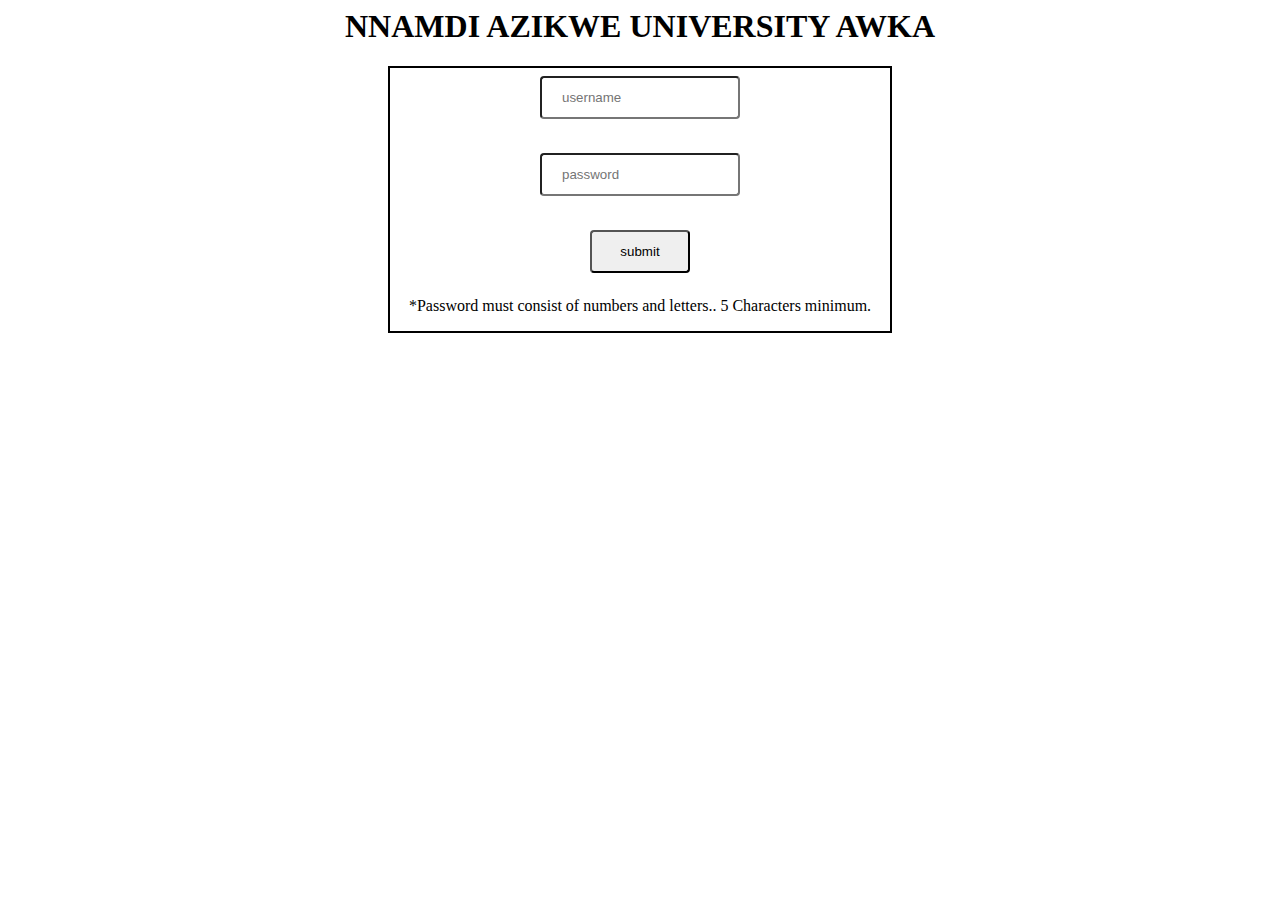
<file: index.html>
<script>
function ValidateLoginForm()
{
    var username = document.form1.username;
    var password = document.form1.password;


      if (username.value == "")
    {
        alert("Your username wasn't recognised.");
        username.focus();
        return false;
    }

      if (password.value == "")
    {
        alert("Please enter a password.");
        password.focus();
        return false;
    }
     
    else{
    return true;
    }
}
</script>

<!DOCTYPE html>
<html lang="en">
<head>
<link rel="stylesheet" href="van.css">
    <meta charset="UTF-8">
    <meta name="viewport" content="width=device-width, initial-scale=1.0">
    <meta http-equiv="X-UA-Compatible" content="ie=edge">
    <title>Van</title>
</head>
<body>
    <h1>    NNAMDI AZIKWE UNIVERSITY AWKA</h1>
    <form name="form1" action="van1.html" class='form'>
        <input type="text"style="width:40%;"id="username" placeholder="username"name="username" ><br></br>
        <input type="password" style="width:40%;"name="password"placeholder="password"id="password" pattern=".{5,}" title="Minimum length of 5 letters or numbers."  required><br></br>
        <input type="submit"style="width:20%;"name="submit" value="submit" type="submit"class="button"></a>
        <p>*Password must consist of numbers and letters.. 5 Characters minimum.</p>
    </form>
</body>
</html>
</file>
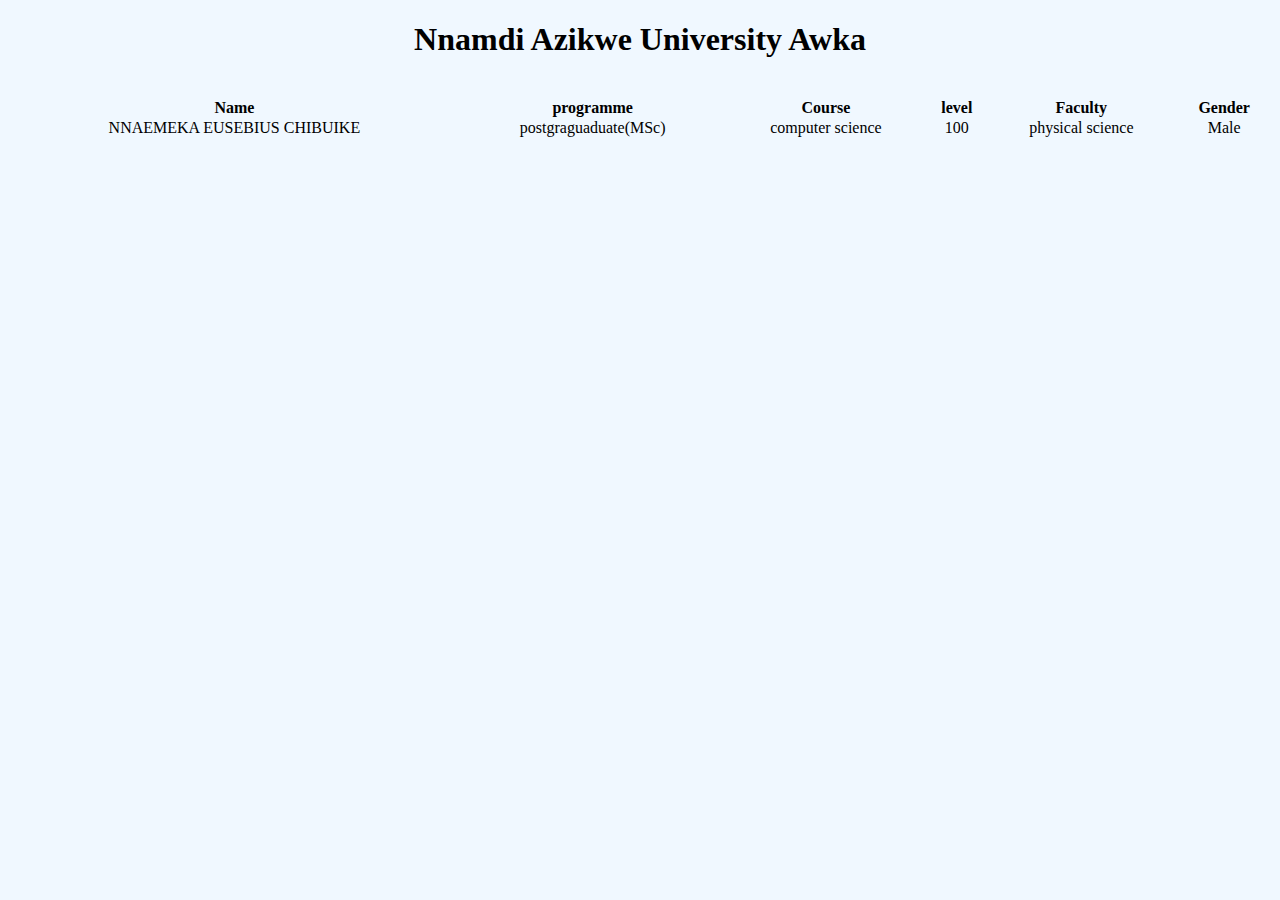
<file: van1.html>
<!DOCTYPE html>
<html lang="en">
<head>
    <link rel="stylesheet" href="van.css">
    <meta charset="UTF-8">
    <meta name="viewport" content="width=device-width, initial-scale=1.0">
    <meta http-equiv="X-UA-Compatible" content="ie=edge">
    <title>Document</title>
</head>
<body style="background-color:aliceblue;">
        <h1>Nnamdi Azikwe University Awka</h1><br>
    <table style="border: 1px soild black;width:100%;
    border-collapse:collapse;"class="table" style="">
        <th> Name</th>
        <th>programme</th>
        <th>Course</th>
        <th>level</th>
        <th>Faculty</th>
        <th>Gender</th>
        <tr>
            <td>NNAEMEKA EUSEBIUS CHIBUIKE</td>
            <td>postgraguaduate(MSc)</td>
            <td>computer science</td>
            <td>100</td>
            <td>physical science</td>
            <td>Male</td>
        </tr>
    </table>
</body>
</html>
</file>
<file: van.css>
body{
    border: 2px soild black;
    text-align: center;
}
input{
width: 30%;
padding: 12px 20px;
margin: 8px 0;
box-sizing: border-box;
border-radius: 4px;
}

.form {
    margin: auto;
    border: 2px solid black !important;
    width: 500px;
    align-self: center;
}
@media(max-width: 768px){
    form:100%;

}
</file>
